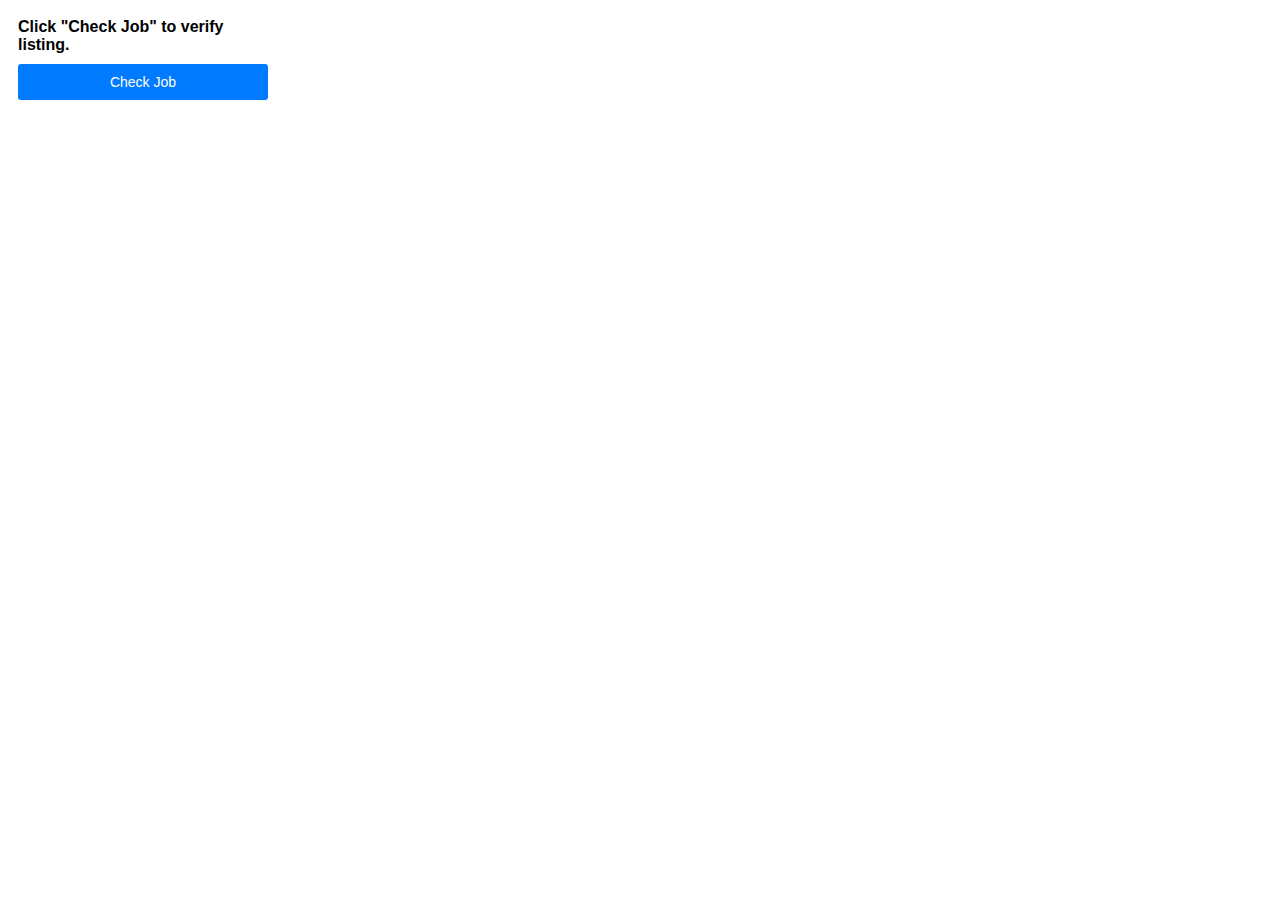
<file: popup.html>
<!DOCTYPE html>
<html lang="en">
<head>
  <meta charset="UTF-8" />
  <title>Job Fraud Checker</title>
  <link rel="stylesheet" href="popup.css" />
</head>
<body>
  <div id="status">Click "Check Job" to verify listing.</div>
  <button id="checkBtn">Check Job</button>

  <script src="popup.js"></script>
</body>
</html>
</file>
<file: popup.css>
body {
  font-family: Arial, sans-serif;
  padding: 10px;
  width: 250px;
}

#status {
  margin-bottom: 10px;
  font-weight: bold;
  min-height: 20px;
}

button {
  background-color: #007bff;
  color: white;
  padding: 10px 15px;
  border: none;
  cursor: pointer;
  border-radius: 3px;
  width: 100%;
  font-size: 14px;
}

button:hover {
  background-color: #0056b3;
}
</file>
